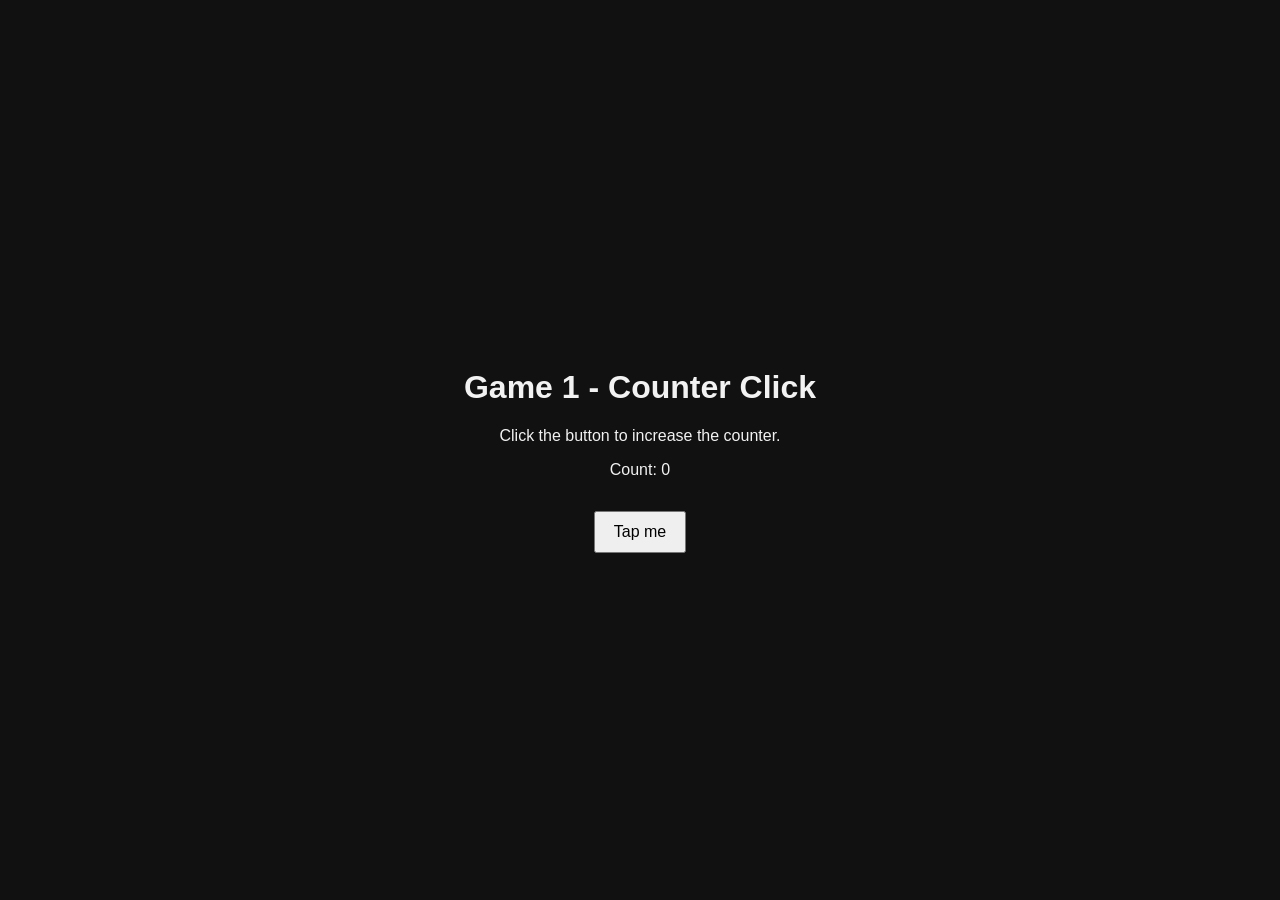
<file: output/game1.html>
<!DOCTYPE html>
<html lang="en">
  <head>
    <meta charset="UTF-8" />
    <meta name="viewport" content="width=device-width, initial-scale=1.0" />
    <title>Game 1 - Counter Click</title>
    <style>
      body { font-family: Arial, sans-serif; background: #111; color: #f2f2f2; margin: 0; display: flex; justify-content: center; align-items: center; height: 100vh; }
      #game { text-align: center; }
      button { margin-top: 16px; padding: 10px 18px; font-size: 16px; }
    </style>
  </head>
  <body>
    <div id="game">
      <h1>Game 1 - Counter Click</h1>
      <div><p>Click the button to increase the counter.</p><p>Count: <span id="count">0</span></p></div>
      <button id="action">Click me</button>
    </div>
    <script>
const button = document.getElementById('action');
const countElement = document.getElementById('count');
let count = 0;
button.textContent = 'Tap me';
button.addEventListener('click', () => {
  count += 1;
  countElement.textContent = count;
});
    </script>
  </body>
</html>
</file>
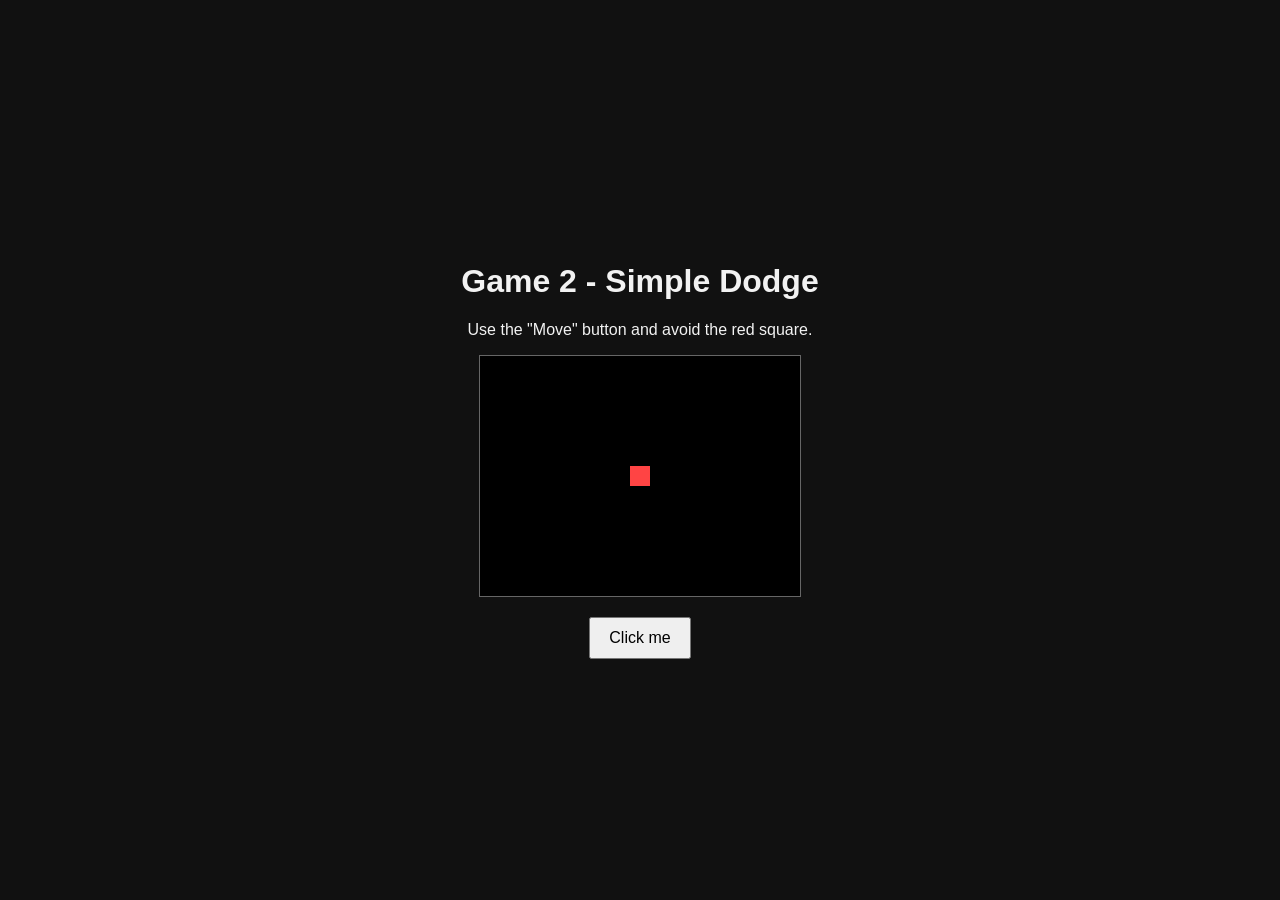
<file: output/game2.html>
<!DOCTYPE html>
<html lang="en">
  <head>
    <meta charset="UTF-8" />
    <meta name="viewport" content="width=device-width, initial-scale=1.0" />
    <title>Game 2 - Simple Dodge</title>
    <style>
      body { font-family: Arial, sans-serif; background: #111; color: #f2f2f2; margin: 0; display: flex; justify-content: center; align-items: center; height: 100vh; }
      #game { text-align: center; }
      button { margin-top: 16px; padding: 10px 18px; font-size: 16px; }
    </style>
  </head>
  <body>
    <div id="game">
      <h1>Game 2 - Simple Dodge</h1>
      <div><p>Use the "Move" button and avoid the red square.</p><canvas id="gameCanvas" width="320" height="240" style="border:1px solid #666; background:#000"></canvas></div>
      <button id="action">Click me</button>
    </div>
    <script>
const canvas = document.getElementById('gameCanvas');
const ctx = canvas.getContext('2d');
let x = 150;
let y = 110;
let speed = 10;

function draw() {
  ctx.clearRect(0, 0, canvas.width, canvas.height);
  ctx.fillStyle = '#ff4444';
  ctx.fillRect(x, y, 20, 20);
}

window.addEventListener('keydown', (event) => {
  if (event.key === 'ArrowLeft') x = Math.max(0, x - speed);
  if (event.key === 'ArrowRight') x = Math.min(canvas.width - 20, x + speed);
  if (event.key === 'ArrowUp') y = Math.max(0, y - speed);
  if (event.key === 'ArrowDown') y = Math.min(canvas.height - 20, y + speed);
  draw();
});

draw();
    </script>
  </body>
</html>
</file>
